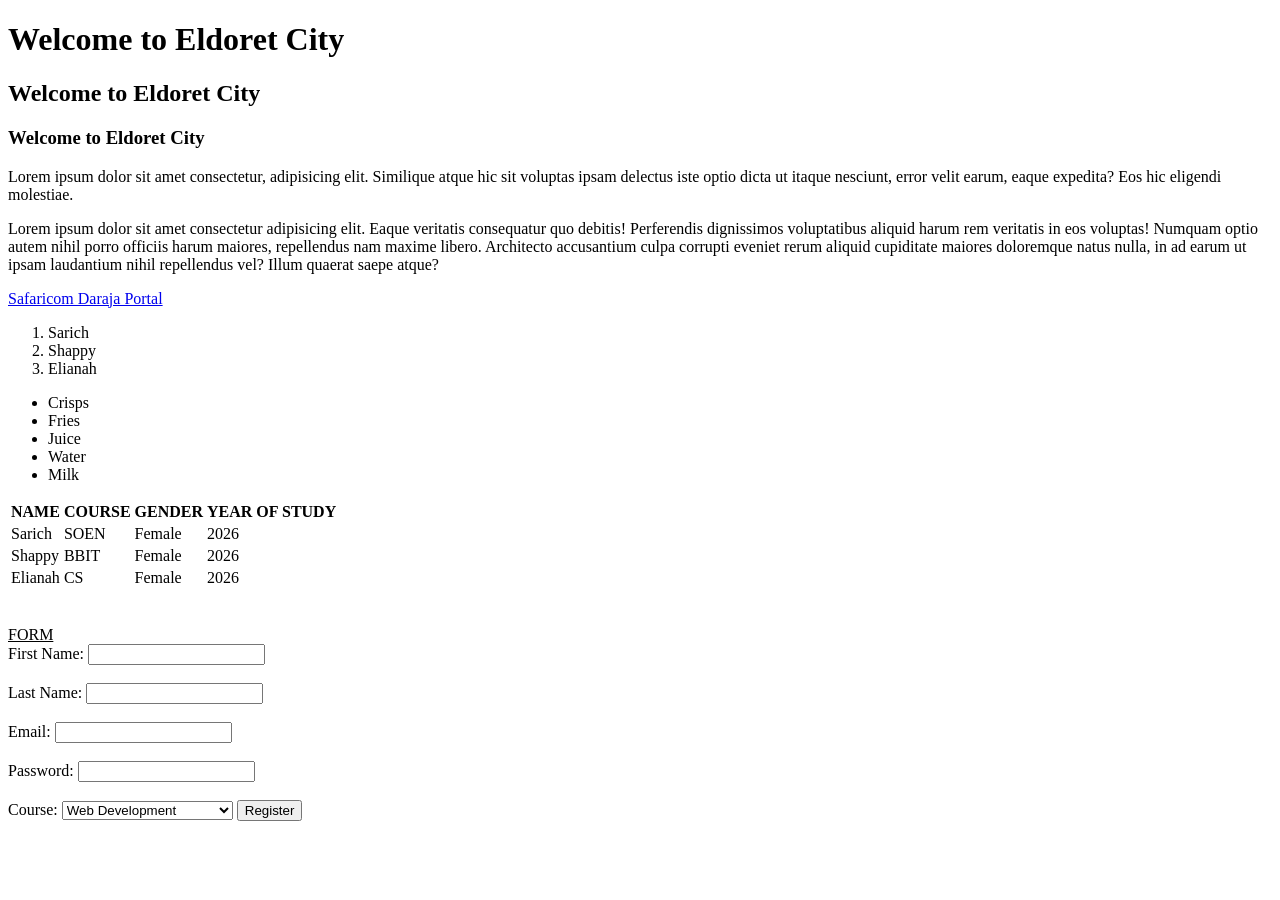
<file: index.html>
<!DOCTYPE html>
<html lang="en">
<head>
    <meta charset="UTF-8">
    <meta name="viewport" content="width=device-width, initial-scale=1.0">
    <title>Home - My Website</title>
</head>
<body>
    <h1>Welcome to Eldoret City</h1>
    <h2>Welcome to Eldoret City</h2>
    <h3>Welcome to Eldoret City</h3>
    <p>Lorem ipsum dolor sit amet consectetur, adipisicing elit. Similique atque hic sit voluptas ipsam delectus iste optio dicta ut itaque nesciunt, error velit earum, eaque expedita? Eos hic eligendi molestiae.</p>
    <p>Lorem ipsum dolor sit amet consectetur adipisicing elit. Eaque veritatis consequatur quo debitis! Perferendis dignissimos voluptatibus aliquid harum rem veritatis in eos voluptas! Numquam optio autem nihil porro officiis harum maiores, repellendus nam maxime libero. Architecto accusantium culpa corrupti eveniet rerum aliquid cupiditate maiores doloremque natus nulla, in ad earum ut ipsam laudantium nihil repellendus vel? Illum quaerat saepe atque?</p>
    <a href="https://developer.safaricom.co.ke/" target="_blank">Safaricom Daraja Portal</a>
    <ol>
        <li>Sarich</li>
        <li>Shappy</li>
        <li>Elianah</li>
    </ol>
    <ul>
        <li>Crisps</li>
        <li>Fries</li>
        <li>Juice</li>
        <li>Water</li>
        <li>Milk</li>
    </ul>
    <table>
        <thead>
            <tr>
                <th>NAME</th>
                <th>COURSE</th>
                <th>GENDER</th>
                <th>YEAR OF STUDY</th>
            </tr>
        </thead>
        <tbody>
            <tr>
                <td>Sarich</td>
                <td>SOEN</td>
                <td>Female</td>
                <td>2026</td>
            </tr>
            <tr>
                <td>Shappy</td>
                <td>BBIT</td>
                <td>Female</td>
                <td>2026</td>
            </tr>
            <tr>
                <td>Elianah</td>
                <td>CS</td>
                <td>Female</td>
                <td>2026</td>   
            </tr>
        </tbody>
    </table>
    <br><br>
    <u>FORM</u>
    <form action="">
        <label for="Firstname"> First Name:</label>
        <input type="text" id="Firstname" name="firstname">
        <br>
        <br>
        <label for="Lastname"> Last Name:</label>
        <input type="text" id="Lastname" name="lastname"> 
        <br>
        <br>
        <label for="Email"> Email:</label>
        <input type="email" id="Email" name="email"> 
        <br>
        <br>
        <label for="Password"> Password:</label>
        <input type="password" id="Password" name="password">
        <br>
        <br>
        <label for="Course"> Course:</label>
        <select id="Course" name="course">
            <option value="Web">Web Development</option>
            <option value="Python">Python Programing</option>
            <option value="mobile">Mobile App Development</option>
        </select>
        <button type="submit">Register</button>
    </form>
    
       

    
     
    
</body>
</html>
</file>
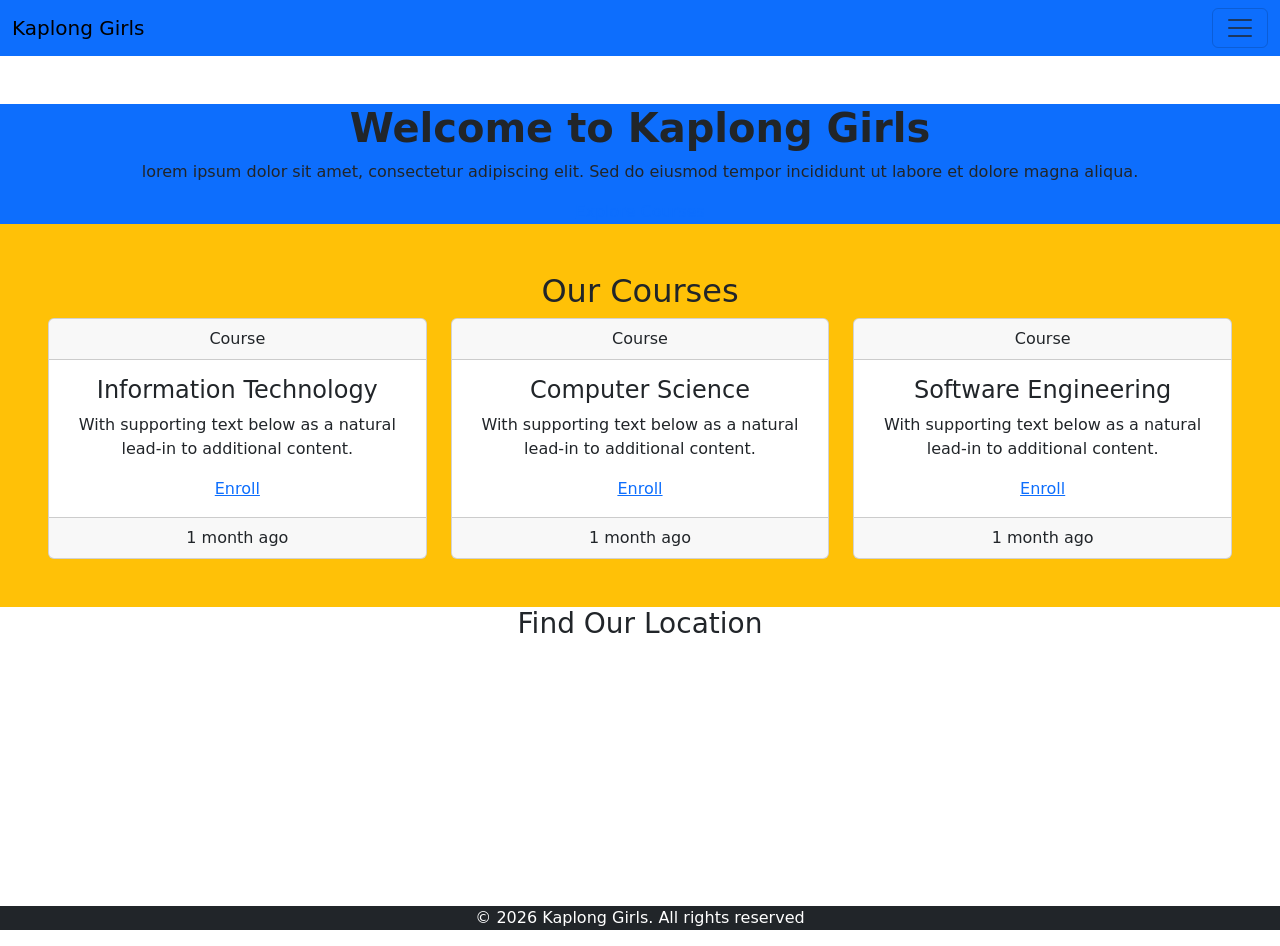
<file: bootstrap.html>
<!DOCTYPE html>
<html lang="en">
<head>
    <meta charset="UTF-8">
    <meta name="viewport" content="width=device-width, initial-scale=1.0">
    <title>Bootstrap Illustration</title>
    <link rel="stylesheet" href="https://cdn.jsdelivr.net/npm/bootstrap@5.3.8/dist/css/bootstrap.min.css">
</head>
<body>
    <nav class="navbar md:navbar-expand bg-primary">
  <div class="container-fluid">
    <a class="navbar-brand" href="#">Kaplong Girls</a>
    <button class="btn-icon navbar-toggler" type="button" data-bs-toggle="drawer" data-bs-target="#navbarDrawer" aria-controls="navbarDrawer" aria-expanded="false" aria-label="Toggle navigation">
      <span class="navbar-toggler-icon" aria-hidden="true"></span>
    </button>
    <dialog class="drawer drawer-end" tabindex="-1" id="navbarDrawer" aria-labelledby="navbarDrawerLabel">
      <div class="drawer-header">
        <h5 class="drawer-title" id="navbarDrawerLabel">Menu</h5>
        <button type="button" class="btn-close" data-bs-dismiss="drawer" aria-label="Close"></button>
      </div>
      <div class="drawer-body mb-2 md:mb-0">
        <ul class="nav navbar-nav me-auto">
          <li class="nav-item">
            <a class="nav-link active" aria-current="page" href="#">Home</a>
          </li>
          <li class="nav-item">
            <a class="nav-link" href="#">About</a>
          </li>
          <li class="nav-item">
            <button class="nav-link" type="button" data-bs-toggle="menu" aria-expanded="false">
              Course
            </button>
            <div class="menu">
              <a class="menu-item" href="#">Software Engineering</a>
              <a class="menu-item" href="#">Computer Science</a>
              <hr class="menu-divider">
              <a class="menu-item" href="#">BBIT</a>
            </div>
          </li>
          <li class="nav-item">
            <a class="nav-link disabled" aria-disabled="true">Contact</a>
          </li>
        </ul>
        <form class="hstack gap-2" role="search">
          <input class="form-control" type="search" placeholder="Search" aria-label="Search"/>
          <button class="btn-solid btn-icon theme-secondary" type="submit">
            <svg class="bi" width="16" height="16"><use href="#search" /></svg>
          </button>
        </form>
      </div>
    </dialog>
  </div>
</nav>
<!-- hero -->

   <section class="bg-primary mt-5 text-center py-10">
    <div class="container">
        <h1 class="fw-bold">Welcome to Kaplong Girls</h1>
        <p>lorem ipsum dolor sit amet, consectetur adipiscing elit. Sed do eiusmod tempor incididunt ut labore et dolore magna aliqua.</p>
        <a href="" class="btn-outline theme-warning">Explore Courses</a>
    </div>
   </section>
   <!-- main section -->
    <section class="bg-warning p-5">
      <div>
        <h2 class="text-center"> Our Courses</h2>
        <div class="row">
        <div class="col-md-4 col-sm-4">
          <div class="card text-center">
  <div class="card-header">
    Course
  </div>
  <div class="card-body">
    <h4 class="card-title">Information Technology</h4>
    <p class="card-text">With supporting text below as a natural lead-in to additional content.</p>
    <a href="#" class="btn-solid theme-primary mx-auto">Enroll</a>
  </div>
  <div class="card-footer fg-2">
    1 month ago
  </div>
</div></div>
        <div class="col-md-4 col-sm-4">
          <div class="card text-center">
  <div class="card-header">
    Course
  </div>
  <div class="card-body">
    <h4 class="card-title">Computer Science</h4>
    <p class="card-text">With supporting text below as a natural lead-in to additional content.</p>
    <a href="#" class="btn-solid theme-primary mx-auto">Enroll</a>
  </div>
  <div class="card-footer fg-2">
    1 month ago
  </div>
</div></div>
        <div class="col-md-4 col-sm-4">
          <div class="card text-center">
  <div class="card-header">
    Course
  </div>
  <div class="card-body">
    <h4 class="card-title">Software Engineering</h4>
    <p class="card-text">With supporting text below as a natural lead-in to additional content.</p>
    <a href="#" class="btn-solid theme-primary mx-auto">Enroll</a>
  </div>
  <div class="card-footer fg-2">
    1 month ago
  </div>
</div></div>
    </div>
  </div>
    </section>

    <!-- Google -->

    <section class="container text-center">
      <div>
        <h3>Find Our Location</h3>
        <iframe src="https://www.google.com/maps/embed?pb=!1m18!1m12!1m3!1d3988.855942728208!2d36.767142199999995!3d-1.2584691000000001!2m3!1f0!2f0!3f0!3m2!1i1024!2i768!4f13.1!3m3!1m2!1s0x182f19c68f650151%3A0xfe355a9be687648b!2sNairobi%20School!5e0!3m2!1sen!2ske!4v1792132318690!5m2!1sen!2ske" width="100%" height="250" style="border:0;" allowfullscreen="" loading="lazy" referrerpolicy="strict-origin-when-cross-origin"></iframe>
      </div>
    </section>

    <!-- Footer -->
     <footer class="bg-dark text-white text-center">
      <p>&copy; 2026 Kaplong Girls. All rights reserved</p>
     </footer>



    <script src="https://cdn.jsdelivr.net/npm/bootstrap@5.3.8/dist/js/bootstrap.bundle.min.js"></script> 
</body>
</html>
</file>
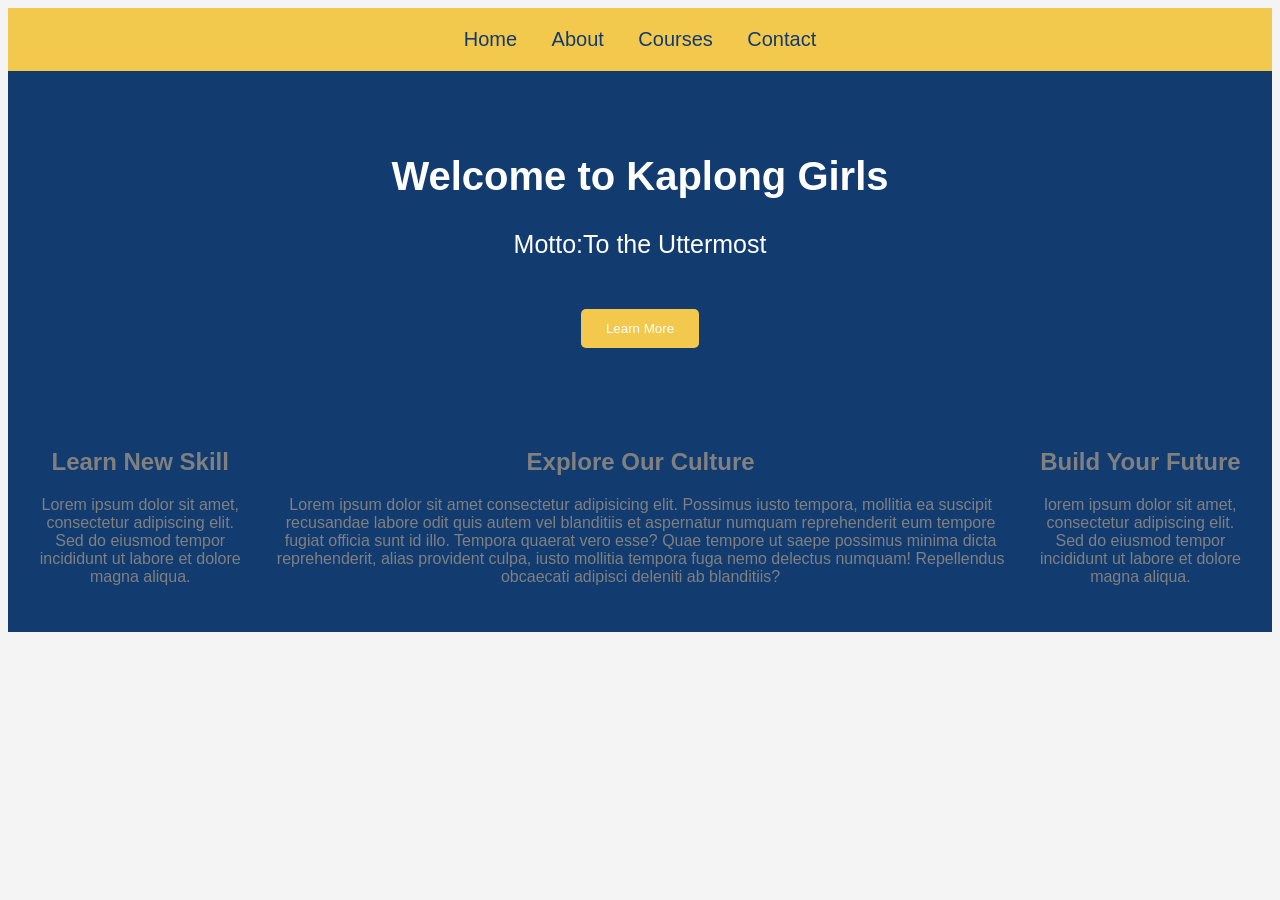
<file: home.html>
<!DOCTYPE html>
<html lang="en">
<head>
    <meta charset="UTF-8">
    <meta name="viewport" content="width=device-width, initial-scale=1.0">
    <title>Home- Kaplong Girls</title>
    <link rel="stylesheet" href="assets/style.css">
</head>
<body>
    <!-- navigation section -->
     <nav>
        <a href="home.html">Home</a>
        <a href="about.html">About</a>
        <a href="courses.html">Courses</a>
        <a href="contact.html">Contact</a>
     </nav>
     <!-- Hero section -->
        <section class="hero">
            <h1>Welcome to Kaplong Girls</h1>
            <p>Motto:To the Uttermost</p>
            <button>Learn More</button>
            </section>

        <section class="columns">
            <div>
                <h2>Learn New Skill</h2>
                <p>Lorem ipsum dolor sit amet, consectetur adipiscing elit. Sed do eiusmod tempor incididunt ut labore et dolore magna aliqua.</p>
            </div>
            <div>
                <h2>Explore Our Culture</h2>
                <p>Lorem ipsum dolor sit amet consectetur adipisicing elit. Possimus iusto tempora, mollitia ea suscipit recusandae labore odit quis autem vel blanditiis et aspernatur numquam reprehenderit eum tempore fugiat officia sunt id illo. Tempora quaerat vero esse? Quae tempore ut saepe possimus minima dicta reprehenderit, alias provident culpa, iusto mollitia tempora fuga nemo delectus numquam! Repellendus obcaecati adipisci deleniti ab blanditiis?</p>
            </div>
            <div>
                <h2>Build Your Future</h2>
                <p>lorem ipsum dolor sit amet, consectetur adipiscing elit. Sed do eiusmod tempor incididunt ut labore et dolore magna aliqua.</p>
            </div>

        </section>






</body>
</html>
</file>
<file: assets/style.css>
body{
    margin: none;
    font-family: Arial,sans-serif;
    background-color: #f4f4f4;
    color: #333;
}
nav{
    background-color: #f2C94C;
    padding: 20px;
    text-align: center;
}
nav a{
    color:#123B70;
    text-decoration: none;
    margin: 0 15px;
    font-size: 20px;
}
section{
    background-color: #123B70;
    color: white;
    text-align: center;
    padding: 50px 20px;

}
.hero h1{
    font-size: 40px;
    margin-bottom: 20px;
}
.hero p{
    font-size: 25px;
    line-height: 1.6;
}
.hero button{
    background-color: #f2C94C;
    color: white;
    border: none;
    padding: 12px 25px;
    margin-top: 20px;
    border-radius: 5px;
    cursor: pointer;
}
.columns {
     display: flex;
     flex-direction: row;
     gap: 30px;
     padding: 30px;
     color:grey;
     text-align: center;
    
}
.hero-contact{
    background-color:#123B70;
    color:grey;
    text-align: center;
    padding: 45px 20px;
}
.hero-contact h1{
    font-size: 35px;
}
.hero-contact p{
    font-size: 20px;
}
.main-section{
    display: flex;
    gap: 30px;
    padding: 30px;
}
.info,
.form{
    background-color:grey;
    padding: 25px;
    flex: 1;
}
.info img{
    width: 100%;
    height: auto;

}
label{
    display: block;
    margin-top: 15px;
    margin-bottom: 8px;
    text-align: left;
}
input[type="text"],
input[type="email"]{
    width: 100%;
    padding: 30px;
    box-sizing: border-box;
    border: 1px solid #ccc;
    border-radius: 4px;
} 
textarea{
    width: 100%;
    padding: 30px;
    box-sizing: border-box;
    border: 1px solid #ccc;
    border-radius: 4px;
    min-height: 120px;
    resize: vertical;
}
button[type="submit"]{
    width: 50%;
    padding:12px;
    background-color: #f2C94C;
    color: black;
    border:none;
    border-radius: 4px;
    
}
</file>
